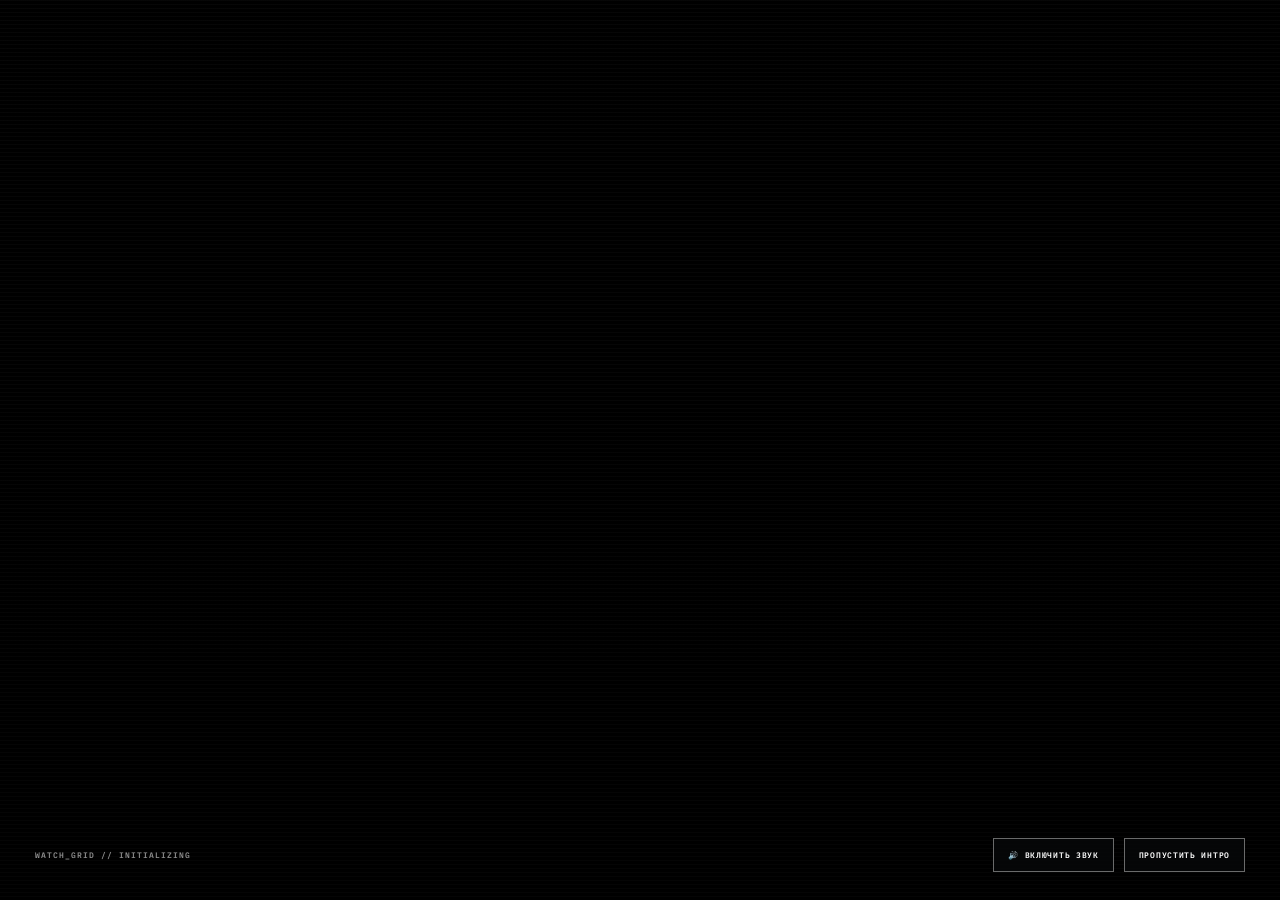
<file: index.html>
<!doctype html>
<html lang="ru">
  <head>
    <meta charset="UTF-8" />
    <meta name="viewport" content="width=device-width, initial-scale=1.0" />
    <title>WATCH_GRID — сообщество Watch Dogs</title>
    <meta name="description" content="Независимое русскоязычное сообщество Watch Dogs. Новости, теории, гайды и люди, которым есть что скрывать." />
    <meta property="og:type" content="website" />
    <meta property="og:site_name" content="WATCH_GRID" />
    <meta property="og:title" content="WATCH_GRID — сообщество Watch Dogs" />
    <meta property="og:description" content="Независимое русскоязычное сообщество Watch Dogs. Новости, теории, гайды и люди, которым есть что скрывать." />
    <meta property="og:url" content="https://retgar11099-crypto.github.io/watchgrid/" />
    <meta property="og:image" content="https://retgar11099-crypto.github.io/watchgrid/og.png" />
    <meta name="twitter:card" content="summary_large_image" />
    <meta name="twitter:title" content="WATCH_GRID — сообщество Watch Dogs" />
    <meta name="twitter:description" content="Независимое русскоязычное сообщество Watch Dogs." />
    <meta name="twitter:image" content="https://retgar11099-crypto.github.io/watchgrid/og.png" />
    <link rel="icon" href="favicon.svg" type="image/svg+xml" />
  <link rel="manifest" href="manifest.webmanifest" />
    <meta name="theme-color" content="#0b0d12" />
    <link rel="preconnect" href="https://fonts.googleapis.com">
    <link rel="preconnect" href="https://fonts.gstatic.com" crossorigin>
    <link rel="stylesheet" href="https://fonts.googleapis.com/css2?family=IBM+Plex+Mono:wght@400;500;600;700&family=Inter:wght@400;500;600;700;800&display=swap">
    <script type="module" crossorigin src="/assets/index-DDCTewhp.js"></script>
    <link rel="stylesheet" crossorigin href="/assets/index-C5JB6Lqe.css">
  </head>
  <body>
    <div id="root"></div>
    <script src="https://protocold7.ru/network-bar.js?v=2" defer></script>
  <script>if('serviceWorker' in navigator){window.addEventListener('load',function(){navigator.serviceWorker.register('./sw.js').catch(function(){});});}</script>
  </body>
</html>
</file>
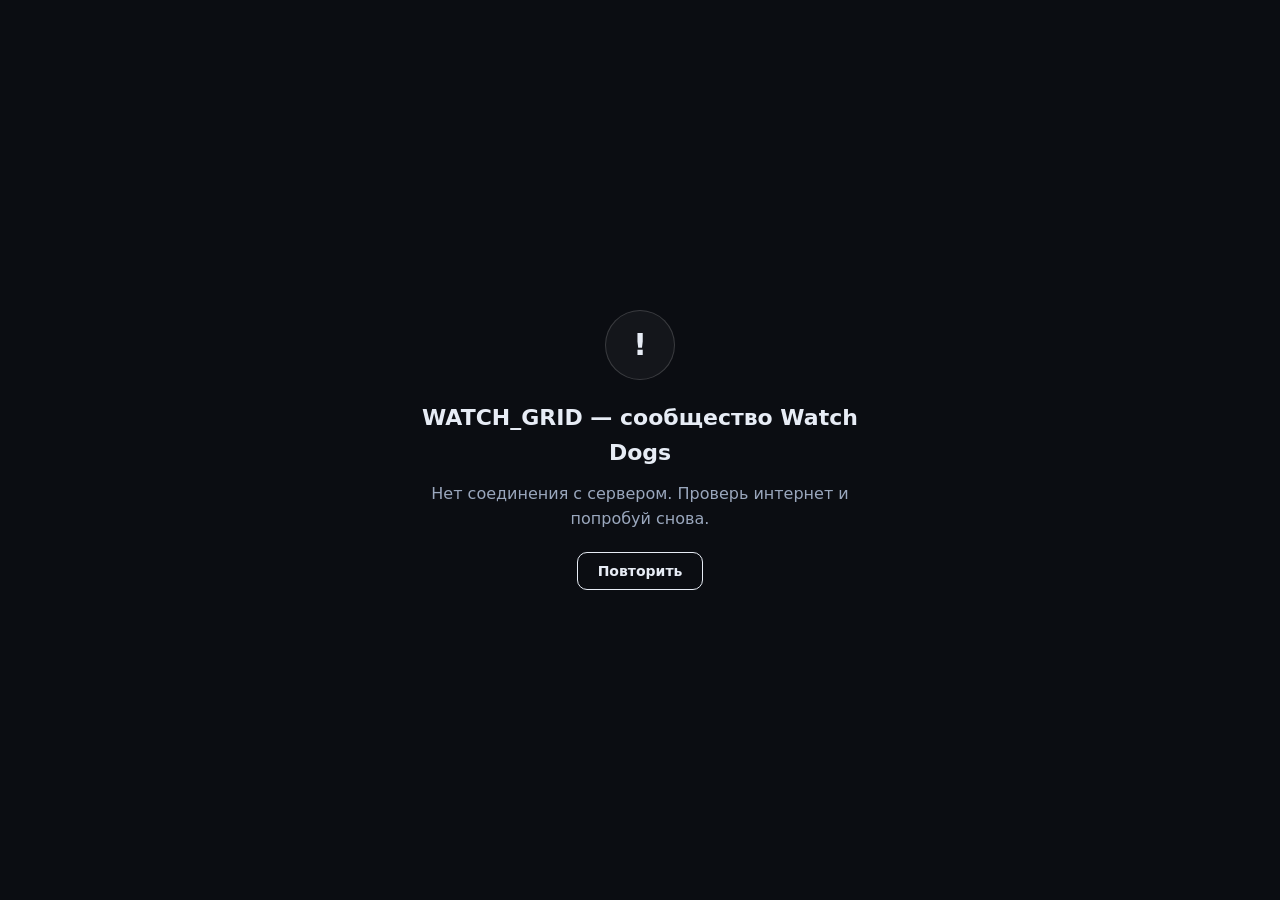
<file: offline.html>
<!doctype html>
<html lang="ru">
  <head>
    <meta charset="UTF-8" />
    <meta name="viewport" content="width=device-width, initial-scale=1.0" />
    <meta name="theme-color" content="#0b0d12" />
    <title>WATCH_GRID — сообщество Watch Dogs - нет соединения</title>
    <style>
      :root { color-scheme: dark; }
      * { box-sizing: border-box; }
      html, body { height: 100%; margin: 0; }
      body { display: flex; align-items: center; justify-content: center; background: #0b0d12; color: #e7ecf5; font: 16px/1.6 system-ui, "Segoe UI", sans-serif; padding: 24px; text-align: center; }
      .card { max-width: 440px; }
      .glyph { width: 70px; height: 70px; margin: 0 auto 20px; border-radius: 50%; display: grid; place-items: center; background: rgba(255,255,255,.04); border: 1px solid rgba(255,255,255,.16); font: 700 30px/1 system-ui, sans-serif; }
      h1 { font-size: 22px; margin: 0 0 10px; }
      p { margin: 0 0 20px; color: #9aa7bd; }
      button { padding: 11px 20px; border-radius: 10px; border: 1px solid currentColor; background: transparent; color: inherit; font: 600 14px/1 system-ui, sans-serif; cursor: pointer; }
    </style>
  </head>
  <body>
    <div class="card">
      <div class="glyph">!</div>
      <h1>WATCH_GRID — сообщество Watch Dogs</h1>
      <p>Нет соединения с сервером. Проверь интернет и попробуй снова.</p>
      <button onclick="location.reload()">Повторить</button>
    </div>
  </body>
</html>
</file>
<file: assets/index-C5JB6Lqe.css>
/*! tailwindcss v4.3.3 | MIT License | https://tailwindcss.com */
@layer properties{@supports (((-webkit-hyphens:none)) and (not (margin-trim:inline))) or ((-moz-orient:inline) and (not (color:rgb(from red r g b)))){*,:before,:after,::backdrop{--tw-rotate-x:initial;--tw-rotate-y:initial;--tw-rotate-z:initial;--tw-skew-x:initial;--tw-skew-y:initial;--tw-border-style:solid;--tw-blur:initial;--tw-brightness:initial;--tw-contrast:initial;--tw-grayscale:initial;--tw-hue-rotate:initial;--tw-invert:initial;--tw-opacity:initial;--tw-saturate:initial;--tw-sepia:initial;--tw-drop-shadow:initial;--tw-drop-shadow-color:initial;--tw-drop-shadow-alpha:100%;--tw-drop-shadow-size:initial}}}@layer theme{:root,:host{--font-sans:-apple-system, BlinkMacSystemFont, "Segoe UI", Roboto, "Helvetica Neue", "Noto Sans", Arial, sans-serif, "Apple Color Emoji", "Segoe UI Emoji", "Segoe UI Symbol", "Noto Color Emoji";--font-mono:ui-monospace, SFMono-Regular, Menlo, Monaco, Consolas, "Liberation Mono", "Courier New", monospace;--default-transition-duration:.15s;--default-transition-timing-function:cubic-bezier(.4, 0, .2, 1);--default-font-family:var(--font-sans);--default-mono-font-family:var(--font-mono)}}@layer base{*,:after,:before,::backdrop{box-sizing:border-box;border:0 solid;margin:0;padding:0}::file-selector-button{box-sizing:border-box;border:0 solid;margin:0;padding:0}html,:host{-webkit-text-size-adjust:100%;tab-size:4;line-height:1.5;font-family:var(--default-font-family,-apple-system, BlinkMacSystemFont, "Segoe UI", Roboto, "Helvetica Neue", "Noto Sans", Arial, sans-serif, "Apple Color Emoji", "Segoe UI Emoji", "Segoe UI Symbol", "Noto Color Emoji");font-feature-settings:var(--default-font-feature-settings,normal);font-variation-settings:var(--default-font-variation-settings,normal);-webkit-tap-highlight-color:transparent}hr{height:0;color:inherit;border-top-width:1px}abbr:where([title]){-webkit-text-decoration:underline dotted;text-decoration:underline dotted}h1,h2,h3,h4,h5,h6{font-size:inherit;font-weight:inherit}a{color:inherit;-webkit-text-decoration:inherit;-webkit-text-decoration:inherit;-webkit-text-decoration:inherit;-webkit-text-decoration:inherit;text-decoration:inherit}b,strong{font-weight:bolder}code,kbd,samp,pre{font-family:var(--default-mono-font-family,ui-monospace, SFMono-Regular, Menlo, Monaco, Consolas, "Liberation Mono", "Courier New", monospace);font-feature-settings:var(--default-mono-font-feature-settings,normal);font-variation-settings:var(--default-mono-font-variation-settings,normal);font-size:1em}small{font-size:80%}sub,sup{vertical-align:baseline;font-size:75%;line-height:0;position:relative}sub{bottom:-.25em}sup{top:-.5em}table{text-indent:0;border-color:inherit;border-collapse:collapse}:-moz-focusring:where(:not(iframe)){outline:auto}progress{vertical-align:baseline}summary{display:list-item}ol,ul,menu{list-style:none}img,svg,video,canvas,audio,iframe,embed,object{vertical-align:middle;display:block}img,video{max-width:100%;height:auto}button,input,select,optgroup,textarea{font:inherit;font-feature-settings:inherit;font-variation-settings:inherit;letter-spacing:inherit;color:inherit;opacity:1;background-color:#0000;border-radius:0}::file-selector-button{font:inherit;font-feature-settings:inherit;font-variation-settings:inherit;letter-spacing:inherit;color:inherit;opacity:1;background-color:#0000;border-radius:0}:where(select:is([multiple],[size])) optgroup{font-weight:bolder}:where(select:is([multiple],[size])) optgroup option{padding-inline-start:20px}::file-selector-button{margin-inline-end:4px}::placeholder{opacity:1}@supports (not ((-webkit-appearance:-apple-pay-button))) or (contain-intrinsic-size:1px){::placeholder{color:currentColor}@supports (color:color-mix(in lab, red, red)){::placeholder{color:color-mix(in oklab, currentcolor 50%, transparent)}}}textarea{resize:vertical}::-webkit-search-decoration{-webkit-appearance:none}::-webkit-date-and-time-value{min-height:1lh;text-align:inherit}::-webkit-datetime-edit{display:inline-flex}::-webkit-datetime-edit-fields-wrapper{padding:0}::-webkit-datetime-edit{padding-block:0}::-webkit-datetime-edit-year-field{padding-block:0}::-webkit-datetime-edit-month-field{padding-block:0}::-webkit-datetime-edit-day-field{padding-block:0}::-webkit-datetime-edit-hour-field{padding-block:0}::-webkit-datetime-edit-minute-field{padding-block:0}::-webkit-datetime-edit-second-field{padding-block:0}::-webkit-datetime-edit-millisecond-field{padding-block:0}::-webkit-datetime-edit-meridiem-field{padding-block:0}::-webkit-calendar-picker-indicator{line-height:1}:-moz-ui-invalid{box-shadow:none}button,input:where([type=button],[type=reset],[type=submit]){appearance:button}::file-selector-button{appearance:button}::-webkit-inner-spin-button{height:auto}::-webkit-outer-spin-button{height:auto}[hidden]:where(:not([hidden=until-found])){display:none!important}}@layer components;@layer utilities{.visible{visibility:visible}.absolute{position:absolute}.fixed{position:fixed}.static{position:static}.block{display:block}.flex{display:flex}.grid{display:grid}.hidden{display:none}.hidden\!{display:none!important}.inline{display:inline}.inline-block{display:inline-block}.table{display:table}.transform{transform:var(--tw-rotate-x,) var(--tw-rotate-y,) var(--tw-rotate-z,) var(--tw-skew-x,) var(--tw-skew-y,)}.transform\!{transform:var(--tw-rotate-x,) var(--tw-rotate-y,) var(--tw-rotate-z,) var(--tw-skew-x,) var(--tw-skew-y,)!important}.resize{resize:both}.border{border-style:var(--tw-border-style);border-width:1px}.blur{--tw-blur:blur(8px);filter:var(--tw-blur,) var(--tw-brightness,) var(--tw-contrast,) var(--tw-grayscale,) var(--tw-hue-rotate,) var(--tw-invert,) var(--tw-saturate,) var(--tw-sepia,) var(--tw-drop-shadow,)}.filter{filter:var(--tw-blur,) var(--tw-brightness,) var(--tw-contrast,) var(--tw-grayscale,) var(--tw-hue-rotate,) var(--tw-invert,) var(--tw-saturate,) var(--tw-sepia,) var(--tw-drop-shadow,)}.filter\!{filter:var(--tw-blur,) var(--tw-brightness,) var(--tw-contrast,) var(--tw-grayscale,) var(--tw-hue-rotate,) var(--tw-invert,) var(--tw-saturate,) var(--tw-sepia,) var(--tw-drop-shadow,)!important}.transition{transition-property:color,background-color,border-color,outline-color,text-decoration-color,fill,stroke,--tw-gradient-from,--tw-gradient-via,--tw-gradient-to,opacity,box-shadow,transform,translate,scale,rotate,filter,-webkit-backdrop-filter,backdrop-filter,display,content-visibility,overlay,pointer-events;transition-timing-function:var(--tw-ease,var(--default-transition-timing-function));transition-duration:var(--tw-duration,var(--default-transition-duration))}}:root{color:#e8e7e4;font-synthesis:none;--red:#f03b32;--red-dark:#b21f1a;--panel:#111315;--panel-2:#17191b;--line:#292c2f;--muted:#85898d;--mono:"IBM Plex Mono", monospace;background:#08090a;font-family:Inter,sans-serif}*{box-sizing:border-box}html{scroll-behavior:smooth}body{background:#08090a;min-width:320px;min-height:100vh;margin:0}button,input{font:inherit}button{color:inherit}button:focus-visible,input:focus-visible{outline:2px solid var(--red);outline-offset:2px}.app-shell{background:radial-gradient(circle at 70% 20%,#18191b 0,#08090a 42%);min-height:100vh;overflow:hidden}.scanlines{z-index:100;pointer-events:none;opacity:.09;mix-blend-mode:overlay;background:repeating-linear-gradient(0deg,#0000 0 3px,#ffffff1f 4px);position:fixed;inset:0}.site-header{-webkit-backdrop-filter:blur(18px);backdrop-filter:blur(18px);z-index:30;background:#08090af0;border-bottom:1px solid #2c2e31;align-items:center;height:74px;padding:0 clamp(20px,4vw,68px);display:flex;position:relative}.brand{cursor:pointer;background:0 0;border:0;align-items:center;gap:11px;padding:0;display:flex}.brand-mark{border:1px solid #5a5b5c;place-items:center;width:38px;height:38px;display:grid;position:relative;overflow:hidden;transform:rotate(45deg)}.brand-mark:after{content:"";background:var(--red);width:100%;height:2px;box-shadow:0 9px 0 var(--red), 0 -9px 0 var(--red);opacity:.65;position:absolute}.brand-mark span{font:800 15px var(--mono);z-index:1;transform:rotate(-45deg)}.brand>span:last-child{text-align:left;flex-direction:column;display:flex}.brand b{font:700 17px/1 var(--mono);letter-spacing:-.7px}.brand b i{color:var(--red);font-style:normal}.brand small{font:500 7px/1.8 var(--mono);color:#777b7e;letter-spacing:1.6px}.main-nav{align-self:stretch;margin-left:clamp(28px,5vw,78px);display:flex}.main-nav button{color:#85888c;font:600 10px var(--mono);letter-spacing:.8px;cursor:pointer;background:0 0;border:0;padding:0 clamp(12px,1.6vw,25px);transition:color .2s;position:relative}.main-nav button:hover,.main-nav button.active{color:#fff}.main-nav button.active:after{content:"";background:var(--red);height:2px;box-shadow:0 -2px 10px var(--red);position:absolute;inset:auto 16px 0}.header-actions{align-items:center;gap:10px;margin-left:auto;display:flex}.header-search{color:#6f7376;background:#101214;border:1px solid #2d3033;align-items:center;width:clamp(150px,17vw,245px);height:36px;padding:0 10px;display:flex}.header-search input{color:#ddd;min-width:0;font:500 9px var(--mono);letter-spacing:.4px;background:0 0;border:0;outline:none;flex:1;padding:0 8px}.header-search kbd{font:8px var(--mono);color:#676b6f;border:1px solid #34373a;padding:2px 5px}.icon-button{cursor:pointer;background:#111315;border:1px solid #303235;place-items:center;width:37px;height:37px;display:grid}.notification-wrap{position:relative}.notification-button{color:#a7aaad;position:relative}.notification-button>span{background:var(--red);color:#fff;width:17px;height:17px;font:700 8px var(--mono);border:2px solid #08090a;border-radius:50%;place-items:center;display:grid;position:absolute;top:-5px;right:-4px}.notification-panel{z-index:40;background:#121416;border:1px solid #34373a;width:330px;position:absolute;top:46px;right:0;box-shadow:0 20px 55px #000}.notification-panel>div{border-bottom:1px solid var(--line);font:600 10px var(--mono);letter-spacing:1px;justify-content:space-between;padding:14px 16px;display:flex}.notification-panel>div button{cursor:pointer;color:#777;background:0 0;border:0}.notification-panel p{color:#aaa;border-bottom:1px solid #242629;grid-template-columns:12px 1fr;margin:0;padding:13px 16px;font-size:11px;line-height:1.5;display:grid}.notification-panel p small{color:#62666a;font:9px var(--mono);grid-column:2}.notif-dot{background:var(--red);border-radius:50%;width:5px;height:5px;margin-top:5px}.login-button,.primary-button,.secondary-button{height:38px;font:700 10px var(--mono);letter-spacing:.6px;cursor:pointer;border:0;justify-content:center;align-items:center;gap:9px;padding:0 17px;transition:all .2s;display:inline-flex}.login-button,.primary-button{background:var(--red);color:#fff;clip-path:polygon(0 0,calc(100% - 8px) 0,100% 8px,100% 100%,8px 100%,0 calc(100% - 8px))}.login-button:hover,.primary-button:hover{filter:drop-shadow(0 0 9px #f03b3261);background:#ff5148}.secondary-button{background:#1b1d20;border:1px solid #3a3d40}.secondary-button:hover{background:#222528;border-color:#777}.mobile-menu{display:none}.profile-wrap{position:relative}.user-button{cursor:pointer;background:#111315;border:1px solid #34373a;align-items:center;gap:9px;height:42px;padding:4px 11px 4px 5px;display:flex}.user-button>span:last-child{flex-direction:column;align-items:flex-start;gap:2px;display:flex}.user-button b{font:600 9px var(--mono)}.user-button small{color:var(--red);font:500 7px var(--mono);text-transform:uppercase}.profile-panel{z-index:60;background:#111315;border:1px solid #3a3d40;width:370px;padding:20px;position:absolute;top:50px;right:0;box-shadow:0 25px 70px #000}.profile-head{border-bottom:1px solid #2b2e30;grid-template-columns:38px 1fr 25px;align-items:center;gap:11px;padding-bottom:17px;display:grid}.profile-head .avatar{width:38px;height:38px}.profile-head>div{flex-direction:column;gap:4px;display:flex}.profile-head b{font:700 12px var(--mono)}.profile-head small{color:var(--red);font:500 8px var(--mono);text-transform:uppercase}.profile-head button{color:#666;cursor:pointer;background:0 0;border:0}.profile-stats{grid-template-columns:repeat(3,1fr);margin:16px 0;display:grid}.profile-stats span{color:#666a6d;font:500 6px var(--mono);border-right:1px solid #292c2e;flex-direction:column;gap:4px;padding-left:10px;display:flex}.profile-stats span:first-child{padding-left:0}.profile-stats span:last-child{border:0}.profile-stats b{color:#ddd;font-size:12px}.founder-console{background:#080909;border:1px solid #3b2725;margin-bottom:16px;padding:13px;box-shadow:inset 0 0 24px #f03b320d}.console-title{font:600 7px var(--mono);color:#777;justify-content:space-between;display:flex}.console-title span{color:var(--red);align-items:center;gap:5px;display:flex}.console-title i{background:var(--red);width:5px;height:5px;box-shadow:0 0 6px var(--red);border-radius:50%}.founder-console>p{color:#a5a8aa;min-height:28px;font:8px/1.6 var(--mono);margin:15px 0 10px}.founder-console form{background:#050606;border:1px solid #303234;align-items:center;height:34px;display:flex}.founder-console form span{color:var(--red);font:600 10px var(--mono);padding-left:9px}.founder-console input{color:#fff;min-width:0;font:8px var(--mono);background:0 0;border:0;outline:0;flex:1;padding:0 8px}.founder-console form button{color:var(--red);font:700 7px var(--mono);cursor:pointer;background:#191b1d;border:0;border-left:1px solid #303234;align-self:stretch}.restore-button{color:#ff6c63;width:100%;height:30px;font:700 7px var(--mono);cursor:pointer;background:#441512;border:1px solid #78231e;margin-top:9px}.hero{isolation:isolate;border-bottom:1px solid #323438;align-items:center;height:min(68vw,670px);min-height:560px;padding:50px max(6vw,50vw - 690px);display:flex;position:relative}.hero-background{z-index:-3;filter:saturate(.45)contrast(1.25);background-image:linear-gradient(90deg,#08090a 3%,#08090ad4 37%,#08090a29 78%,#08090a 100%),linear-gradient(0deg,#08090a 0,#0000 35%),url(https://images.unsplash.com/photo-1580895456895-cfdf02e4c23f?crop=entropy&cs=tinysrgb&fit=max&fm=jpg&ixlib=rb-4.1.0&q=84&w=1800);background-position:50% 54%;background-size:cover;position:absolute;inset:0}.hero:before{content:"";z-index:-2;background:linear-gradient(100deg,#82000026,#0000 50%),repeating-linear-gradient(90deg,#0000 0 12%,#ffffff05 12.05%);position:absolute;inset:0}.hero-grid{z-index:-1;opacity:.2;background-image:linear-gradient(#ffffff26 1px,#0000 1px),linear-gradient(90deg,#ffffff26 1px,#0000 1px);background-size:70px 70px;position:absolute;inset:0;-webkit-mask-image:linear-gradient(90deg,#000,#0000 58%);mask-image:linear-gradient(90deg,#000,#0000 58%)}.hero-content{border-left:2px solid var(--red);width:720px;padding-left:24px}.live-tag{font:600 9px var(--mono);letter-spacing:1.5px;color:#b5b6b6;align-items:center;gap:8px;margin-bottom:26px;display:flex}.live-tag span{background:var(--red);width:7px;height:7px;box-shadow:0 0 9px var(--red);border-radius:50%;animation:1.8s infinite pulse}.live-tag b{color:var(--red)}.hero h1{letter-spacing:-6px;color:#f2f1ed;margin:0;font:800 clamp(50px,6.1vw,96px)/.86 Inter,sans-serif;position:relative}.hero h1 em{color:#0000;-webkit-text-stroke:1px #f03b32e6;text-shadow:7px 0 #f03b321f;font-style:normal}.glitch:before{content:attr(data-text);color:var(--red);opacity:0;clip-path:inset(40% 0 45%);animation:5s infinite glitch;position:absolute;top:0;left:3px}.hero-content>p{color:#adaeaf;max-width:570px;margin:28px 0;font-size:14px;line-height:1.8}.hero-actions{align-items:center;gap:22px;display:flex}.hero-actions .primary-button{height:47px;padding:0 23px}.text-button{font:600 10px var(--mono);cursor:pointer;background:0 0;border:0;border-bottom:1px solid #55585b;align-items:center;gap:9px;padding:10px 2px;display:flex}.hero-stats{gap:1px;display:flex;position:absolute;bottom:25px;left:max(6vw,50vw - 690px)}.hero-stats>div{border-left:1px solid #45474a;grid-template-columns:auto 1fr;align-items:end;min-width:150px;padding:3px 25px 3px 13px;display:grid}.hero-stats small{font:500 7px var(--mono);letter-spacing:1px;color:#787b7e;grid-column:1/-1}.hero-stats strong{font:600 21px var(--mono)}.hero-stats strong.red{color:var(--red)}.hero-stats span{font:500 7px var(--mono);color:#6d7073;margin:0 0 4px 6px}.hero-code{text-align:right;font:8px/1.8 var(--mono);color:#ffffff59;letter-spacing:1px;position:absolute;top:24%;right:4vw}.signal-strip{height:37px;font:600 8px var(--mono);letter-spacing:1px;background:#0d0f10;border-bottom:1px solid #2c2f31;align-items:stretch;display:flex;overflow:hidden}.signal-strip>span{background:var(--red);white-space:nowrap;align-items:center;gap:8px;padding:0 max(18px,5vw);display:flex}.ticker{white-space:nowrap;color:#888c8f;align-items:center;padding-left:24px;animation:24s linear infinite ticker;display:flex}.ticker b,.ticker i{color:#d2d3d3;margin-right:8px}.ticker i{color:var(--red);margin:0 30px}.content{max-width:1380px;margin:0 auto;padding:75px 40px 95px}.section-heading,.panel-heading{justify-content:space-between;align-items:end;margin-bottom:27px;display:flex}.eyebrow{color:var(--red);font:600 8px var(--mono);letter-spacing:2px;margin:0 0 8px}.section-heading h2,.panel-heading h2,.join-banner h2{letter-spacing:-1.2px;margin:0;font-size:26px}.view-all,.forum-link{color:#95989a;font:600 9px var(--mono);letter-spacing:.8px;cursor:pointer;background:0 0;border:0;align-items:center;gap:6px;display:flex}.view-all:hover,.forum-link:hover{color:#fff}.news-grid{grid-template-columns:1.55fr 1fr;gap:20px;display:grid}.feature-card{background:var(--panel);border:1px solid var(--line);grid-template-columns:48% 1fr;min-width:0;display:grid}.feature-image,.mini-image{background-position:50%;background-size:cover;position:relative;overflow:hidden}.feature-image{filter:saturate(.45);background-image:linear-gradient(#0000 30%,#050505d9),url(https://images.unsplash.com/photo-1650302813052-f09f0091af14?crop=entropy&cs=tinysrgb&fit=crop&fm=jpg&q=80&w=900);min-height:410px}.feature-image:after,.mini-image:after{content:"";background:linear-gradient(105deg,#0000 60%,#ff00002b);position:absolute;inset:0}.category{z-index:1;background:var(--red);color:#fff;font:700 8px var(--mono);letter-spacing:1px;clip-path:polygon(0 0,92% 0,100% 35%,100% 100%,0 100%);padding:7px 9px;position:absolute;top:15px;left:15px}.image-data{color:#ffffff73;font:7px/1.8 var(--mono);letter-spacing:.7px;z-index:1;position:absolute;bottom:15px;left:16px}.feature-body{flex-direction:column;padding:32px 30px 25px;display:flex}.article-meta{color:#696d70;font:500 8px var(--mono);letter-spacing:.5px;align-items:center;gap:16px;display:flex}.article-meta span{align-items:center;gap:5px;display:flex}.article-meta span+span:before{content:"";background:var(--red);width:3px;height:3px;margin-right:7px}.feature-body h3{letter-spacing:-1.5px;margin:25px 0 15px;font-size:clamp(23px,2.2vw,35px);line-height:1.12}.feature-body>p,.side-news article p{color:#888c8f;margin:0;font-size:11px;line-height:1.7}.article-footer{border-top:1px solid var(--line);justify-content:space-between;align-items:center;margin-top:auto;padding-top:24px;display:flex}.author{align-items:center;gap:10px;display:flex}.avatar{color:#111;width:30px;height:30px;font:700 8px var(--mono);border-radius:50%;place-items:center;display:grid}.avatar-red{background:var(--red);color:#fff}.author div{flex-direction:column;gap:3px;display:flex}.author b,.online-users b{font:600 9px var(--mono)}.author small,.online-users small{color:#666a6d;font:500 7px var(--mono)}.article-actions{align-items:center;gap:14px;display:flex}.article-actions button,.article-actions span{color:#777b7e;font:500 9px var(--mono);background:0 0;border:0;align-items:center;gap:5px;padding:0;display:flex}.article-actions button{cursor:pointer}.article-actions button.active{color:var(--red)}.side-news{grid-template-rows:1fr 1fr;gap:20px;display:grid}.side-news article{border:1px solid var(--line);background:var(--panel);grid-template-columns:43% 1fr;min-width:0;display:grid}.mini-one{background-image:url(https://images.unsplash.com/photo-1683483516170-9e2b3b63e19a?crop=entropy&cs=tinysrgb&fit=crop&fm=jpg&q=80&w=600)}.mini-two{background-image:linear-gradient(100deg,#0000001a,#96000033),url(https://images.unsplash.com/photo-1714808172234-7badc2c1b0cd?crop=entropy&cs=tinysrgb&fit=crop&fm=jpg&q=80&w=600)}.side-news article>div:last-child{padding:24px 22px}.side-news h3{margin:18px 0 9px;font-size:17px;line-height:1.3}.community-grid{grid-template-columns:1fr 315px;gap:20px;margin-top:70px;display:grid}.forum-panel,.network-panel{border:1px solid var(--line);background:var(--panel)}.panel-heading{margin:0;padding:25px 27px 20px}.pulse-label{font:600 8px var(--mono);color:#7f8386;align-items:center;gap:6px;display:flex}.pulse-label i,.online-users>div>i{background:#48b476;border-radius:50%;width:6px;height:6px;box-shadow:0 0 7px #48b476}.topic-list{border-top:1px solid var(--line)}.topic-row{text-align:left;cursor:pointer;background:0 0;border:0;border-bottom:1px solid #25282a;grid-template-columns:40px minmax(200px,1fr) 85px 60px 18px;align-items:center;gap:14px;width:100%;padding:16px 24px;transition:background .2s;display:grid}.topic-row:hover{background:#181b1d}.topic-number{color:#515559;font:600 13px var(--mono)}.topic-info,.topic-stats{flex-direction:column;gap:5px;display:flex}.topic-info b{font-size:12px}.topic-info small{color:#666a6d;font:8px var(--mono)}.topic-info small strong{color:#9d9fa1}.topic-stats b{font:600 12px var(--mono)}.topic-stats small{color:#5e6265;font:7px var(--mono)}.topic-time{color:#777b7e;font:8px var(--mono);align-items:center;gap:5px;display:flex}.forum-link{color:#b8babc;margin-left:auto;padding:17px 24px}.network-panel{padding:24px}.network-head{color:#676b6e;justify-content:space-between;display:flex}.network-head h3{color:#e6e5e3;margin:0;font-size:15px}.online-count{align-items:center;margin:24px 0 18px;display:flex}.online-count strong{font:600 30px var(--mono);color:var(--red);margin-right:12px}.online-count span{color:#7a7e81;font:500 7px/1.6 var(--mono)}.online-count span b{color:#48b476}.activity-chart{border-bottom:1px solid #323538;align-items:end;gap:4px;height:54px;padding-bottom:3px;display:flex}.activity-chart i{background:#5e2523;flex:1;min-height:3px;display:block}.activity-chart i:nth-last-child(-n+8){background:var(--red)}.chart-labels{color:#525659;font:6px var(--mono);justify-content:space-between;margin-top:5px;display:flex}.online-users{margin:22px 0}.online-users>div{border-top:1px solid #242729;grid-template-columns:30px 1fr 7px;align-items:center;gap:9px;padding:10px 0;display:grid}.online-users p{flex-direction:column;gap:3px;margin:0;display:flex}.full{width:100%}.join-banner{background:linear-gradient(90deg,#610e0c8c,#151111 55%,#0b0c0d);border:1px solid #432421;align-items:center;gap:45px;max-width:1300px;min-height:180px;margin:0 auto 80px;padding:34px 45px 34px 230px;display:flex;position:relative;overflow:hidden}.join-banner:after{content:"";pointer-events:none;background:repeating-linear-gradient(90deg,#0000 0 70px,#ffffff05 71px);position:absolute;inset:0}.join-art{color:#f03b3238;width:190px;font:700 33px var(--mono);left:0;border-right:1px solid #54201e;grid-template-columns:1fr 1fr;padding:26px;display:grid;position:absolute;inset-block:0;transform:skew(-12deg)}.join-banner>div:nth-child(2){z-index:1;flex:1}.join-banner>div>p:last-child{color:#8d9092;max-width:650px;margin:10px 0 0;font-size:11px;line-height:1.6}.join-banner>button{z-index:1;min-width:190px}footer{border-top:1px solid var(--line);color:#65696c;align-items:center;gap:35px;min-height:110px;padding:24px max(30px,5vw);display:flex}.footer-brand{align-items:center;gap:13px;display:flex}.brand-mark.small{width:30px;height:30px}.footer-brand p{flex-direction:column;margin:0;display:flex}.footer-brand b{color:#b9bbbc;font:600 11px var(--mono)}.footer-brand small{font:6px var(--mono);margin-top:4px}.disclaimer{max-width:360px;font-size:8px;line-height:1.6}.footer-links{gap:25px;margin-left:auto;display:flex}.footer-links button{font:500 7px var(--mono);color:#73777a;cursor:pointer;background:0 0;border:0}.photo-credit{font:6px var(--mono)}.modal-backdrop{z-index:200;-webkit-backdrop-filter:blur(6px);backdrop-filter:blur(6px);background:#000000c7;place-items:center;padding:20px;animation:.18s fade-in;display:grid;position:fixed;inset:0}.login-modal{clip-path:polygon(0 0,calc(100% - 18px) 0,100% 18px,100% 100%,0 100%);background:#111315;border:1px solid #3a3d40;width:min(430px,100%);padding:38px;position:relative;box-shadow:0 30px 100px #000}.modal-close{position:absolute;top:18px;right:18px}.login-modal h2{margin:0;font-size:30px}.modal-copy{color:#7d8184;max-width:310px;margin:10px 0 26px;font-size:11px;line-height:1.6}.login-modal form>label{color:#84888b;font:600 8px var(--mono);letter-spacing:1px;margin:16px 0;display:block}.login-modal form>label input,.login-modal form>label select{color:#eee;background:#090a0b;border:1px solid #303336;outline:none;width:100%;height:44px;margin-top:8px;padding:0 13px;display:block}.login-modal form>label input:focus,.login-modal form>label select:focus{border-color:var(--red)}.auth-error{color:#ff6d65;border-left:2px solid var(--red);font:8px/1.5 var(--mono);background:#28110f;padding:9px 11px}.login-options{justify-content:space-between;align-items:center;margin:18px 0 22px;display:flex}.login-options button{color:#8b8e91;font:8px var(--mono);cursor:pointer;background:0 0;border:0}.remember{color:#777b7e;font:8px var(--mono);align-items:center;gap:7px;display:flex}.remember input{accent-color:var(--red)}.modal-divider{color:#565a5d;font:7px var(--mono);align-items:center;gap:10px;margin:18px 0;display:flex}.modal-divider:before,.modal-divider:after{content:"";background:#292c2e;flex:1;height:1px}.intro-screen{z-index:300;background:#000;position:fixed;inset:0;overflow:hidden}.intro-screen video{object-fit:contain;width:100%;height:100%;display:block;position:absolute;top:0;left:0}.intro-screen:after{content:"";pointer-events:none;background:linear-gradient(#0000001a,#00000059),repeating-linear-gradient(0deg,#0000 0 3px,#ffffff0f 4px);position:absolute;inset:0}.intro-overlay{z-index:2;color:#ffffff8c;font:600 8px var(--mono);letter-spacing:1px;justify-content:space-between;align-items:center;display:flex;position:absolute;inset:auto 35px 28px}.intro-overlay button{color:#fff;cursor:pointer;font:600 8px var(--mono);letter-spacing:.7px;background:#08090ab3;border:1px solid #fff6;padding:10px 14px}.intro-controls{gap:10px;margin-left:auto;display:flex}.maintenance-page{background:radial-gradient(circle at 70% 35%,#6d100d 0,#2b0908 28%,#090909 68%);place-items:center;min-height:100vh;padding:30px;display:grid;position:relative;overflow:hidden}.maintenance-page:before{content:"";background:linear-gradient(90deg,#000000e6,#0000 70%),repeating-linear-gradient(90deg,#0000 0 80px,#ffffff06 81px),repeating-linear-gradient(0deg,#0000 0 80px,#ffffff06 81px);position:absolute;inset:0}.maintenance-noise{opacity:.13;mix-blend-mode:overlay;background:repeating-linear-gradient(0deg,#0000 0 2px,#fff 3px);position:absolute;inset:0}.maintenance-page section{z-index:2;border-left:2px solid var(--red);width:min(830px,100%);padding:12px 0 12px clamp(20px,5vw,55px);position:relative}.maintenance-mark{margin-bottom:40px}.maintenance-page h1{letter-spacing:-6px;margin:0;font:800 clamp(46px,8vw,105px)/.82 Inter,sans-serif}.maintenance-page h1 em{color:#0000;-webkit-text-stroke:1px var(--red);font-style:normal}.maintenance-page section>p:not(.eyebrow){color:#a6a6a6;max-width:570px;margin:28px 0;font-size:13px;line-height:1.8}.maintenance-time{flex-direction:column;gap:5px;margin:0 0 30px;display:flex}.maintenance-time span{color:#777;font:600 7px var(--mono);letter-spacing:1.5px}.maintenance-time b{color:var(--red);font:600 19px var(--mono)}.maintenance-code{z-index:2;color:#ffffff40;text-align:right;font:8px/1.8 var(--mono);letter-spacing:1px;position:absolute;top:5vw;right:6vw}.matrix-container{z-index:0;pointer-events:none;opacity:.5;position:absolute;inset:0;overflow:hidden}.matrix-column{white-space:nowrap;width:20px;height:100%;font-size:16px;font-weight:700;line-height:18px;animation:linear infinite fall;position:absolute;top:-100%}.matrix-column:before{content:"アイウエオカキクケコサシスセソタチツテトナニヌネノハヒフヘホマミムメモヤユヨラリルレロワヲンABCDEFGHIJKLMNOPQRSTUVWXYZ0123456789";-webkit-text-fill-color:transparent;writing-mode:vertical-lr;letter-spacing:1px;text-rendering:optimizelegibility;-webkit-font-smoothing:antialiased;-moz-osx-font-smoothing:grayscale;background:linear-gradient(#fff 0% 5%,#00ff41 10% 20%,#0d3 30%,#0b2 40%,#091 50%,#070 60%,#050 70%,#030 80%,#00ff4180 90%,#0000 100%);-webkit-background-clip:text;background-clip:text;position:absolute;top:0;left:0}.matrix-column:nth-child(odd):before{content:"アイウエオカキクケコサシスセソタチツテトナニヌネノハヒフヘホマミムメモヤユヨラリルレロワヲン123456789"}.matrix-column:nth-child(2n):before{content:"ガギグゲゴザジズゼゾダヂヅデドバビブベボパピプペポヴァィゥェォャュョッABCDEFGHIJKLMNOPQRSTUVWXYZ"}.matrix-column:nth-child(3n):before{content:"アカサタナハマヤラワイキシチニヒミリウクスツヌフムユルエケセテネヘメレオコソトノホモヨロヲン0987654321"}.matrix-column:nth-child(4n):before{content:"ンヲロヨモホノトソコオレメヘネテセケエルユムフヌツスクウリミヒニチシキイワラヤマハナタサカア"}.matrix-column:nth-child(5n):before{content:"ガザダバパギジヂビピグズヅブプゲゼデベペゴゾドボポヴァィゥェォャュョッ!@#$%^&*()_+-=[]{}|;:,.<>?"}@keyframes fall{0%{opacity:1;transform:translateY(-10%)}to{opacity:0;transform:translateY(200%)}}@keyframes pulse{50%{opacity:.5}}@keyframes glitch{0%,92%,to{opacity:0;transform:none}93%{opacity:.75;transform:translate(-5px,1px)}95%{opacity:.5;transform:translate(6px,-2px)}97%{opacity:0}}@keyframes ticker{0%{transform:translate(0)}to{transform:translate(-35%)}}@keyframes fade-in{0%{opacity:0}}@media (width<=1050px){.header-search{display:none}.main-nav{margin-left:25px}.news-grid{grid-template-columns:1fr}.side-news{grid-template-rows:auto;grid-template-columns:1fr 1fr}.community-grid{grid-template-columns:1fr 290px}.join-banner{margin-inline:30px;padding-left:180px}.join-art{width:145px}.footer-links{display:none}}@media (width<=760px){.site-header{height:64px;padding:0 18px}.brand small{display:none}.brand-mark{width:33px;height:33px}.login-button{display:none}.mobile-menu{display:grid}.main-nav{background:#0c0d0e;border-bottom:1px solid #333;flex-direction:column;margin:0;padding:10px 18px 18px;display:none;position:absolute;top:64px;left:0;right:0}.main-nav.open{display:flex}.main-nav button{text-align:left;border-bottom:1px solid #202224;min-height:46px;padding:0 8px}.main-nav button.active:after{width:2px;height:auto;inset:11px auto 11px 0}.notification-panel{width:min(330px,100vw - 24px);right:-49px}.user-button>span:last-child{display:none}.user-button{padding-right:5px}.profile-panel{width:auto;position:fixed;top:72px;left:12px;right:12px}.hero{align-items:flex-start;height:auto;min-height:660px;padding:80px 24px 120px}.hero-background{opacity:.72;background-position:62%}.hero-content{width:100%;padding-left:15px}.hero h1{letter-spacing:-4px;font-size:clamp(45px,14vw,68px)}.hero-content>p{margin-block:22px;font-size:12px}.hero-actions{flex-direction:column;align-items:flex-start;gap:7px}.hero-stats{bottom:25px;left:24px;right:15px;overflow-x:auto}.hero-stats>div{min-width:125px;padding-right:12px}.hero-code{display:none}.signal-strip>span{padding-inline:16px}.content{padding:55px 18px 70px}.feature-card{grid-template-columns:1fr}.feature-image{min-height:290px}.feature-body{padding:25px 20px}.feature-body>p{margin-bottom:28px}.side-news{grid-template-columns:1fr}.mini-image{min-height:180px}.community-grid{grid-template-columns:1fr;margin-top:55px}.panel-heading{padding-inline:18px}.topic-row{grid-template-columns:29px minmax(0,1fr) 45px 15px;gap:9px;padding:15px 14px}.topic-stats{text-align:right}.topic-time{display:none}.join-banner{margin:0 18px 55px;padding:35px 24px;display:block}.join-art{opacity:.5;width:130px;left:auto;right:0}.join-banner>div:nth-child(2){position:relative}.join-banner>button{margin-top:22px}footer{flex-wrap:wrap;gap:12px}.disclaimer{order:3;width:100%}.photo-credit{margin-left:auto}.intro-screen video{object-fit:contain}.intro-overlay{inset:auto 16px calc(16px + env(safe-area-inset-bottom));flex-direction:column;align-items:stretch;gap:12px}.intro-overlay span{display:none}.intro-controls{flex-wrap:wrap;justify-content:stretch;gap:10px}.intro-overlay button{letter-spacing:1px;flex:1;min-width:0;margin:0;padding:14px 12px;font-size:10px}.maintenance-page{place-items:center start;padding:20px}.maintenance-page h1{letter-spacing:-4px;font-size:clamp(43px,15vw,66px)}.maintenance-page section{padding-left:18px}.maintenance-code{display:none}}@media (prefers-reduced-motion:reduce){*,:before,:after{scroll-behavior:auto!important;animation-duration:.01ms!important;animation-iteration-count:1!important}}.feed-lock{text-align:center;color:#85898d;background:#0e1012;border:1px dashed #3a3d40;flex-direction:column;align-items:center;gap:14px;margin-bottom:28px;padding:34px;display:flex}.feed-lock svg{color:var(--red)}.feed-lock p{max-width:430px;margin:0;font-size:12px;line-height:1.7}.feed-composer{border:1px solid var(--line);background:var(--panel);grid-template-columns:300px 1fr;gap:24px;margin-bottom:30px;padding:24px;display:grid}.composer-preview{cursor:pointer;background:#090a0b;border:1px dashed #3a3d40;place-items:center;min-height:210px;display:grid;position:relative;overflow:hidden}.composer-preview img{object-fit:cover;width:100%;height:100%;display:block}.composer-preview span{color:#6f7376;text-align:center;flex-direction:column;align-items:center;gap:10px;display:flex}.composer-preview span svg{color:var(--red)}.composer-preview b{font:700 10px var(--mono);letter-spacing:1px;color:#cfd1d2}.composer-preview small{font:7px var(--mono)}.composer-body{flex-direction:column;gap:14px;display:flex}.composer-user{align-items:center;gap:10px;display:flex}.composer-user>div{flex-direction:column;gap:3px;display:flex}.composer-user b{font:600 11px var(--mono)}.composer-user small{color:var(--red);font:500 8px var(--mono);text-transform:uppercase}.composer-body textarea{resize:vertical;color:#e8e7e4;background:#090a0b;border:1px solid #303336;outline:none;flex:1;min-height:84px;padding:12px 13px;font-size:12px;line-height:1.6}.composer-body textarea:focus{border-color:var(--red)}.composer-actions{justify-content:flex-end;gap:10px;margin-top:auto;display:flex}.feed-empty{border:1px solid var(--line);background:var(--panel);text-align:center;color:#7d8184;font:500 10px var(--mono);letter-spacing:.5px;padding:40px}.feed-grid{grid-template-columns:repeat(auto-fill,minmax(270px,1fr));gap:20px;display:grid}.feed-card{border:1px solid var(--line);background:var(--panel);flex-direction:column;display:flex;overflow:hidden}.feed-card>img{aspect-ratio:1;object-fit:cover;filter:saturate(.85)contrast(1.05);width:100%;display:block}.feed-card__body{flex-direction:column;flex:1;gap:12px;padding:15px 16px 16px;display:flex}.feed-card__head{grid-template-columns:30px 1fr auto;align-items:center;gap:10px;display:grid}.feed-card__head>div{flex-direction:column;gap:3px;display:flex}.feed-card__head b{font:600 10px var(--mono)}.feed-card__head small{color:#666a6d;font:7px var(--mono);align-items:center;gap:4px;display:flex}.feed-delete{color:#6a6e71;cursor:pointer;background:0 0;border:0;padding:2px}.feed-delete:hover{color:var(--red)}.feed-caption{color:#b9bbbc;margin:0;font-size:12px;line-height:1.6}.feed-actions{border-top:1px solid #242729;align-items:center;gap:16px;margin-top:auto;padding-top:10px;display:flex}.feed-like{cursor:pointer;color:#85898d;font:600 10px var(--mono);background:0 0;border:0;align-items:center;gap:6px;display:flex}.feed-like:hover{color:#fff}.feed-like.active{color:var(--red)}.feed-comment{cursor:pointer;color:#85898d;font:600 10px var(--mono);background:0 0;border:0;align-items:center;gap:6px;display:flex}.feed-comment:hover{color:#fff}.feed-comment.active{color:var(--red)}.comment-thread{border-top:1px solid #242729;flex-direction:column;gap:12px;margin-top:12px;padding-top:12px;display:flex}.comment-empty{color:#666a6d;font:8px var(--mono);margin:0}.comment-row{grid-template-columns:26px 1fr;align-items:start;gap:9px;display:grid}.comment-row .avatar{width:26px;height:26px;font-size:8px}.comment-row__body{background:#0d0f11;border:1px solid #1e2124;flex-direction:column;gap:3px;min-width:0;padding:8px 10px;display:flex}.comment-row__head{align-items:center;gap:7px;display:flex}.comment-row__head b{font:600 9px var(--mono);color:#d7d8d9}.comment-row__head small{color:#666a6d;font:7px var(--mono)}.comment-delete{color:#6a6e71;cursor:pointer;background:0 0;border:0;margin-left:auto;padding:0}.comment-delete:hover{color:var(--red)}.comment-row__body p{color:#b9bbbc;word-break:break-word;margin:0;font-size:11px;line-height:1.5}.comment-form{align-items:stretch;gap:8px;display:flex}.comment-form input{color:#e8e7e4;background:#090a0b;border:1px solid #303336;outline:none;flex:1;min-width:0;padding:9px 11px;font-size:11px}.comment-form input:focus{border-color:var(--red)}.comment-form .primary-button{padding:0 14px;font-size:9px}.comment-form .primary-button:disabled{opacity:.5;cursor:default}.comment-error{color:var(--red);font:500 9px/1.4 var(--mono);margin:0}.online-empty{color:#666a6d;font:8px var(--mono);margin:0}.topic-form{border-top:1px solid var(--line);background:#0e1012;flex-direction:column;gap:12px;padding:20px 24px;display:flex}.topic-form input,.topic-form textarea{color:#e8e7e4;resize:vertical;background:#090a0b;border:1px solid #303336;outline:none;width:100%;padding:11px 12px;font-size:12px}.topic-form input:focus,.topic-form textarea:focus{border-color:var(--red)}.topic-form-actions{justify-content:flex-end;gap:10px;display:flex}.topic-empty{color:#7d8184;font:8px var(--mono);border-top:1px solid var(--line);margin:0;padding:26px 24px}.topic-row.editable{grid-template-columns:40px minmax(160px,1fr) 85px 60px 76px}.topic-actions{justify-content:flex-end;gap:6px;display:flex}.topic-actions button{color:#9a9da0;cursor:pointer;background:#17191b;border:1px solid #303336;place-items:center;width:30px;height:30px;display:grid}.topic-actions button:hover{border-color:var(--red);color:var(--red)}.topic-body{color:#9a9da0;background:#0f1113;border-bottom:1px solid #25282a;margin:0;padding:16px 24px 20px;font-size:12px;line-height:1.7}.admin-panel{background:#080909;border:1px solid #2b2e30;margin-bottom:16px;padding:13px}.admin-list{flex-direction:column;gap:1px;max-height:240px;margin-top:12px;display:flex;overflow-y:auto}.admin-row{border-top:1px solid #1c1f21;grid-template-columns:30px 1fr auto;align-items:center;gap:10px;padding:7px 4px;display:grid}.admin-row p{flex-direction:column;gap:3px;min-width:0;margin:0;display:flex}.admin-row b{font:600 10px var(--mono);color:#d7d8d9}.admin-row small{color:#6a6e71;font:7px var(--mono);text-transform:uppercase}.admin-btn{color:#b8babc;font:700 7px var(--mono);letter-spacing:.5px;cursor:pointer;white-space:nowrap;background:#17191b;border:1px solid #3a3d40;padding:7px 9px}.admin-btn:hover{border-color:var(--red);color:var(--red)}@media (width<=760px){.feed-composer{grid-template-columns:1fr;padding:18px}.composer-preview{min-height:170px}.topic-row.editable{grid-template-columns:29px minmax(0,1fr) 45px 64px}.topic-row.editable .topic-time{display:none}.topic-form{padding:16px 18px}.capsule-section{width:calc(100% - 32px)}.capsule-actions{flex-direction:column;align-items:stretch}.capsule-date{justify-content:space-between}}.auth-notice{color:#7fd6a3;font:500 11px/1.5 var(--mono);background:#2f6f4f24;border:1px solid #2f6f4f;margin:12px 0 0;padding:10px 12px}.link-button{color:var(--muted);font:600 10px var(--mono);letter-spacing:.6px;cursor:pointer;background:0 0;border:0;margin:12px 0 0;padding:0;display:block}.link-button:hover{color:var(--red)}.profile-badges{margin:18px 0}.badge-grid{grid-template-columns:repeat(2,1fr);gap:8px;margin-top:10px;display:grid}.badge{border:1px solid var(--line);background:#0d0f11;flex-direction:column;gap:4px;padding:12px;display:flex}.badge svg{color:#3a3d40}.badge b{font:700 9px var(--mono);letter-spacing:.6px;color:#6a6e72}.badge small{font:400 8px/1.4 var(--mono);color:#55595c}.badge.unlocked{border-color:var(--red);background:linear-gradient(#f03b3224,#0000)}.badge.unlocked svg{color:var(--red)}.badge.unlocked b{color:#fff}.badge.unlocked small{color:#9a9ea1}.capsule-section{width:min(1180px,100% - 48px);margin:0 auto 90px}.capsule-form{border:1px solid var(--line);background:var(--panel);flex-direction:column;gap:14px;padding:22px;display:flex}.capsule-form textarea{resize:vertical;color:#e8e7e4;width:100%;min-height:84px;font:400 13px/1.6 var(--mono);background:#0b0d0f;border:1px solid #33373a;padding:14px}.capsule-actions{flex-wrap:wrap;align-items:center;gap:14px;display:flex}.capsule-date{font:600 9px var(--mono);letter-spacing:.8px;color:var(--muted);align-items:center;gap:10px;display:flex}.capsule-date input{color:#e8e7e4;font:500 11px var(--mono);background:#0b0d0f;border:1px solid #33373a;padding:10px 12px}.capsule-list{gap:12px;margin-top:18px;display:grid}.capsule-empty{color:var(--muted);font:400 12px var(--mono)}.capsule-card{border:1px solid var(--line);background:var(--panel);padding:20px 22px;position:relative}.capsule-card:before{content:"";background:var(--red);width:2px;position:absolute;top:0;bottom:0;left:0}.capsule-card__head{align-items:center;gap:12px;display:flex}.capsule-card__head div{flex-direction:column;gap:3px;display:flex}.capsule-card__head b{font:600 12px var(--mono)}.capsule-card__head small{color:var(--muted);font:400 8px var(--mono);text-transform:uppercase;letter-spacing:.5px;align-items:center;gap:6px;display:flex}.capsule-card>p{color:#cfd1d2;font:400 14px/1.7 var(--mono);white-space:pre-wrap;margin:14px 0 0}@property --tw-rotate-x{syntax:"*";inherits:false}@property --tw-rotate-y{syntax:"*";inherits:false}@property --tw-rotate-z{syntax:"*";inherits:false}@property --tw-skew-x{syntax:"*";inherits:false}@property --tw-skew-y{syntax:"*";inherits:false}@property --tw-border-style{syntax:"*";inherits:false;initial-value:solid}@property --tw-blur{syntax:"*";inherits:false}@property --tw-brightness{syntax:"*";inherits:false}@property --tw-contrast{syntax:"*";inherits:false}@property --tw-grayscale{syntax:"*";inherits:false}@property --tw-hue-rotate{syntax:"*";inherits:false}@property --tw-invert{syntax:"*";inherits:false}@property --tw-opacity{syntax:"*";inherits:false}@property --tw-saturate{syntax:"*";inherits:false}@property --tw-sepia{syntax:"*";inherits:false}@property --tw-drop-shadow{syntax:"*";inherits:false}@property --tw-drop-shadow-color{syntax:"*";inherits:false}@property --tw-drop-shadow-alpha{syntax:"<percentage>";inherits:false;initial-value:100%}@property --tw-drop-shadow-size{syntax:"*";inherits:false}
</file>
